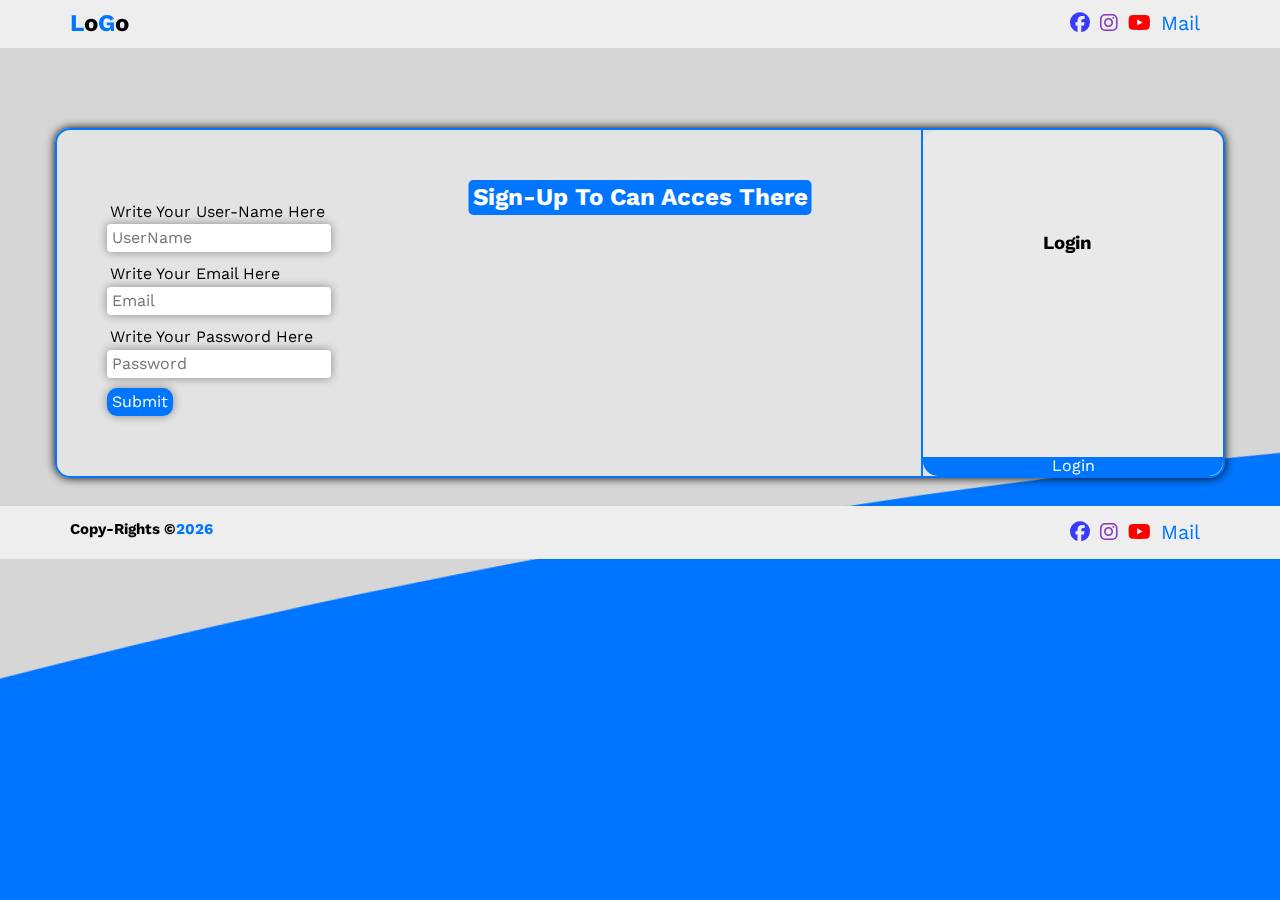
<file: account.html>
<!DOCTYPE html>
<html lang="en">
  <head>
    <meta charset="UTF-8" />
    <meta name="viewport" content="width=device-width, initial-scale=1.0" />
    <title>Sign-Up | Mobile Store</title>
    <link rel="stylesheet" href="css/all.min.css" />
    <link rel="preconnect" href="https://fonts.googleapis.com" />
    <link rel="stylesheet" href="css/normalize.css" />
    <link rel="preconnect" href="https://fonts.gstatic.com" crossorigin />
    <link
      href="https://fonts.googleapis.com/css2?family=Work+Sans:wght@200;300;400;500;600;700;800&display=swap"
      rel="stylesheet"
    />
    <link rel="stylesheet" href="css/account.css" />
  </head>
  <body>
    <header>
      <div class="container">
        <div class="logo">
          <h2><span>L</span>o<span>G</span>o</h2>
        </div>
        <nav>
          <ul>
            <li>
              <a href=""><i class="fa-brands fa-facebook"></i></a>
            </li>
            <li>
              <a href=""><i class="fa-brands fa-instagram"></i></a>
            </li>
            <li>
              <a href=""><i class="fa-brands fa-youtube"></i></a>
            </li>
            <li>
              <a href="mailto:mail">mail</a>
            </li>
          </ul>
        </nav>
      </div>
    </header>
    <div class="content">
      <section class="forms container">
        <h2>Sign-Up To Can Acces There</h2>
        <form action="" class="signup active">
          <div class="row">
            <input type="text" name="user" id="user" placeholder="UserName" />
            <label for="user"> Write Your User-Name Here</label>
          </div>
          <div class="row">
            <input type="email" name="email" id="email" placeholder="Email" />
            <label for="email"> Write Your Email Here</label>
          </div>
          <div class="row">
            <input
              type="password"
              name="pass"
              id="pass"
              placeholder="Password"
            />
            <label for="pass"> Write Your Password Here</label>
          </div>
          <input type="submit" />
        </form>
        <form action="" class="login">
          <div class="row">
            <input
              type="text"
              name="user"
              id="user-name"
              placeholder="UserName"
            />
            <label for="user-name"> Write Your UserName Here</label>
          </div>
          <div class="row">
            <input
              type="password"
              name="pass"
              id="password"
              placeholder="Password"
            />
            <label for="password"> Write Your Password Here</label>
          </div>
          <input type="submit" />
        </form>
        <div class="toggle">
          <h3>Login</h3>
          <button class="toggle-button">Login</button>
        </div>
        <div class="small">
          <span>if you have account click</span
          ><button class="small-button">here</button>
        </div>
      </section>
    </div>
    <footer>
      <div class="container">
        <div class="copy">
          <h2>Copy-Rights &COPY;<span></span></h2>
        </div>
        <nav>
          <ul>
            <li>
              <a href=""><i class="fa-brands fa-facebook"></i></a>
            </li>
            <li>
              <a href=""><i class="fa-brands fa-instagram"></i></a>
            </li>
            <li>
              <a href=""><i class="fa-brands fa-youtube"></i></a>
            </li>
            <li>
              <a href="mailto:mail">mail</a>
            </li>
          </ul>
        </nav>
      </div>
    </footer>

    <script src="js/account.js"></script>
  </body>
</html>
</file>
<file: css/account.css>
* {
  box-sizing: border-box;
  padding: 0;
  margin: 0;
}
html {
  --main-color: #0075ff;
  --sec-color: #eee;
}
body {
  font-family: "Work Sans", sans-serif;
  background-color: #00000029;
}
/* start header */
header {
  padding: 10px;
  background-color: var(--sec-color);
  .logo h2 {
    color: black;
  }
  .logo h2 span {
    color: var(--main-color);
  }
}
header .container {
  display: flex;
  align-items: center;
  justify-content: space-between;
}
.container {
  padding: 0 15px;
  margin: 0 auto;
}
.content {
  margin-bottom: 5px;
}
header nav ul li:first-of-type a {
  color: rgba(0, 0, 255, 0.758);
}
header nav ul li:nth-child(2) a {
  color: #8a3ab9;
}
header nav ul li:nth-child(3) a {
  color: red;
}
header nav ul li:last-child a {
  color: var(--main-color);
  text-transform: capitalize;
}
/* Small */
@media (min-width: 768px) {
  .container {
    width: 750px;
  }
}
/* Medium */
@media (min-width: 992px) {
  .container {
    width: 970px;
  }
}
/* Large */
@media (min-width: 1200px) {
  .container {
    width: 1170px;
  }
}
ul {
  list-style: none;
  display: flex;
}
ul li {
  margin-right: 10px;
}
ul li a {
  text-decoration: none;
  color: black;
  font-size: 20px;
}
/* end header */

/* start forms */
.content {
  height: 100%;
}
.forms {
  position: relative;
  border: 2px solid var(--main-color);
  padding: 50px;
  height: 350px;
  margin-top: 80px;
  margin-bottom: 28px;
  border-radius: 15px;
  box-shadow: 0px 0px 10px black;
  background-color: #eeeeee88;
}
.forms h2 {
  text-align: center;
  margin-bottom: 10px;
  padding: 4px;
  color: white;
  background-color: var(--main-color);
  border-radius: 5px;
  animation: heading infinite 10s ease-in-out alternate;
  position: absolute;
  width: fit-content;
  left: 50%;
  transform: translateX(-50%);
  z-index: 2;
  transition: 1s;
}
@keyframes heading {
  0%,
  100% {
    top: 5px;
    /* background-color: #eeeeee88; */
  }
  50% {
    top: -65px;
    /* background-color: white; */
  }
}
form {
  display: flex;
  flex-direction: column;
  width: 100%;
  transition: 0.5s;

  .row {
    margin-bottom: 10px;
    display: flex;
    flex-direction: column-reverse;
  }
  input {
    width: fit-content;
    padding: 5px;
    border-radius: 4px;
  }
  input:checked {
    outline: none;
  }
}
.forms form {
  position: absolute;
  transition: 0.5s;
  width: fit-content;
  display: none;
  top: 70px;

  input[type="submit"] {
    cursor: pointer;
    border-radius: 10px;
    background-color: var(--main-color);
    color: white;
  }

  input {
    box-shadow: 0px 0px 10px 0px #888888;
    border: none;
    caret-color: rgb(143, 143, 123);
  }

  label {
    padding: 3px;
    border-radius: 4px;
  }
}
.forms form input:focus {
  outline: none;
  border-bottom: 3px solid var(--main-color);
  color: grey;
}

.forms form.active {
  display: block;
  transition: 5s;
}

.toggle {
  position: absolute;
  height: 100%;
  right: 0;
  bottom: 0;
  background-color: #eeeeee88;
  width: 300px;
  transition: 5s;
  border-top-right-radius: 15px;
  border-top-left-radius: 15px;
  border-bottom-right-radius: 15px;
  border-bottom-left-radius: 15px;
}

.toggle::before {
  content: "";
  position: absolute;
  width: 2px;
  height: 100%;
  background-color: var(--main-color);
  right: 300px;
}

.toggle h3 {
  position: absolute;
  top: 30%;
  transform: translateY(-50%);
  width: 150px;
  right: 150px;
  transform: translateX(120px);
}

.toggle-button {
  position: absolute;
  width: 300px;
  bottom: 0;
  right: 0;
  cursor: pointer;
  border-bottom-right-radius: 15px;
  border-bottom-left-radius: 15px;
  border: 0px;
  background-color: var(--main-color);
  color: white;
}

.forms form.right {
  right: 10%;
}
.toggle.right {
  left: 0;
}
.toggle.right::before {
  left: 300px;
}
.forms.active {
  animation: change 2s 1 ease-in-out;
}
.forms.act {
  animation: change2 2s 1 ease-in-out;
}
@keyframes change {
  0% {
    opacity: 0;
    transform: rotateY(180deg);
  }
  10% {
    opacity: 1;
  }
  100% {
    opacity: 1;
    transform: rotateY(360deg);
  }
}
@keyframes change2 {
  0% {
    opacity: 0;
    transform: rotateY(-180deg);
  }
  10% {
    opacity: 1;
  }
  100% {
    opacity: 1;
    transform: rotateY(-360deg);
  }
}

/* For Small Monitors */
.small {
  position: absolute;
  bottom: 0;
  button {
    margin-left: 5px;
    border-radius: 10px;
    background-color: var(--main-color);
    color: white;
    padding: 2px;
    border: 0;
    cursor: pointer;
  }
  display: none;
}
@media (max-width: 992px) {
  .toggle {
    display: none;
  }
  .small {
    display: block;
    left: 10%;
    position: absolute;
  }
  form {
    top: 100px;
    width: 100%;
  }
  form.login {
    left: 10%;
  }
  .forms h2 {
    animation: none;
    top: -30px;
    border-radius: 2px;
    padding: 10px;
    font-size: 20px;
    box-shadow: 10 10 10 10 red;
  }
  form label {
    font-size: 15px;
  }
}
@media (max-width: 767px) {
  .row {
    display: flex;
    flex-direction: column;
  }
}
@media (max-width: 300px) {
  header {
    .logo {
      font-size: 10px;
    }
    nav ul li a {
      font-size: 10px;
    }
  }
  footer {
    .copy h2 {
      font-size: 10px;
    }
    nav ul li a {
      font-size: 10px;
    }
  }
  .forms form {
    left: 5px;
  }
  .forms h2 {
    font-size: 10px;
  }
  .forms label {
    font-size: 10px;
  }

  .small {
    top: 300px;
  }
  form input:not([type="submit"]) {
    width: 120px;
  }
  form input[type="submit"] {
    width: fit-content;
  }
  .content {
    overflow: hidden;
  }
  .content::before {
    content: "";
    display: none;
    width: 0px;
    height: 0px;
    position: initial;
    left: 0px;
    top: 0px;
    overflow: hidden;
  }
}
@media (max-width: 157px) {
  header {
    .logo {
      font-size: 5px;
    }
    nav ul li a {
      font-size: 5px;
    }
  }
  footer {
    .copy h2 {
      font-size: 5px;
    }
    nav ul li a {
      font-size: 5px;
    }
  }
  .forms form {
    left: 5px;
  }
  .forms h2 {
    font-size: 5px;
  }
  .forms label {
    font-size: 5px;
  }
  .small {
    top: 270px;
    left: 0px;
    span {
      font-size: 10px;
    }
    button {
      font-size: 10px;
      cursor: pointer;
    }
  }
}
/* End For Small Monitors */

/* end forms */

/* start footer */
footer {
  background-color: var(--sec-color);
  padding: 15px;
}
footer .container {
  display: flex;
  justify-content: space-between;
}
footer .copy {
  font-size: 10px;
}
footer .copy span {
  color: var(--main-color);
}
/* end footer */
.content::before {
  content: "";
  position: fixed;
  width: 300%;
  height: 100%;
  background-color: var(--main-color);
  left: 50%;
  top: 60%;
  transform: translateX(-50%) skew(0, -10deg);
  border-radius: 50%;
  z-index: -1;
  animation: waving 5s ease-in-out infinite alternate;
}
footer nav ul li:first-of-type a {
  color: rgba(0, 0, 255, 0.758);
}
footer nav ul li:nth-child(2) a {
  color: #8a3ab9;
}
footer nav ul li:nth-child(3) a {
  color: red;
}
footer nav ul li:last-child a {
  color: var(--main-color);
  text-transform: capitalize;
}

@keyframes waving {
  from {
    transform: translateX(-30%) skew(10deg, 0);
  }
  to {
    transform: translateX(-50%) skew(0, -10deg);
  }
}
</file>
